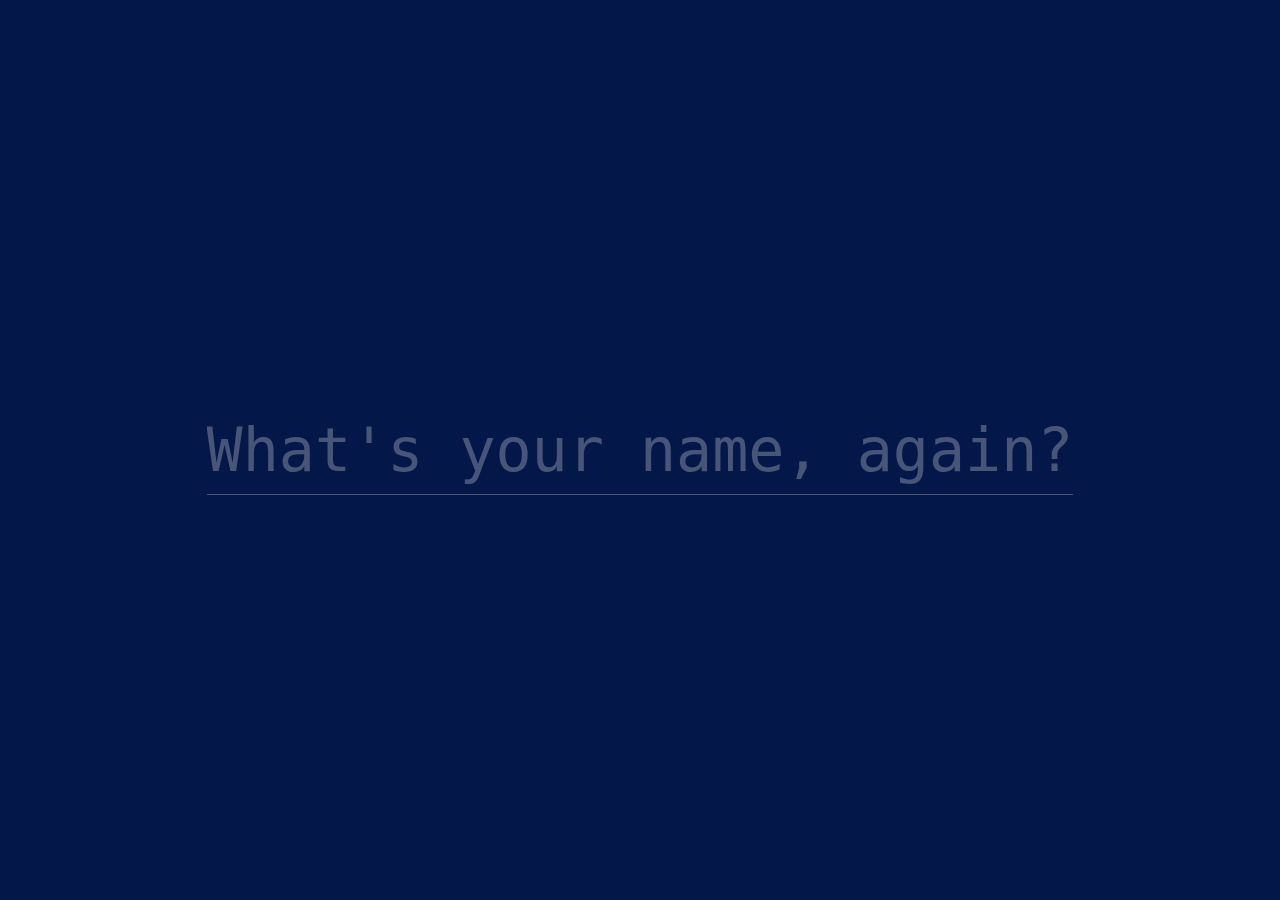
<file: add.html>
<!DOCTYPE html>
<html lang="en">
<head>
    <meta charset="UTF-8">
    <meta name="viewport" content="width=device-width, initial-scale=1.0">
    <title>FireWorks</title>
    <link rel="icon" href="firework.png" type="image/png">
    <link rel="stylesheet" href="style.css">
</head>
<body>
    <main>
        <label for="text" class="sr">Let's make your dream come true..</label>
        <input id="text" type="text" name="text" placeholder="What's your name, again?" size="50" maxlength="100" spellcheck="false">
    </main>
    <script src="scripts.js"></script>
</body>

</html>
</file>
<file: style.css>
* {
	border: 0;
	box-sizing: border-box;
	margin: 0;
	padding: 0;
}
:root {
	--hue: 223;
	--bg: hsl(var(--hue),90%,15%);
	--fg: hsl(var(--hue),10%,90%);
	font-size: calc(20px + (60 - 20) * (100vw - 320px) / (1280 - 320));
}
body, input {
	color: var(--fg);
	font: 1em/1.5 Inconsolata, monospace
}
body {
	background: hsl(var(--hue),90%,15%);
	height: 100vh;
	display: grid;
	place-items: center;
}
input {
	background: transparent;
	box-shadow: 0 -1px 0 hsla(var(--hue),10%,90%,0.3) inset;
	width: 24ch;
	transition: box-shadow 0.15s linear;
	-webkit-appearance: none;
	appearance: none;
}
input:focus {
	box-shadow: 0 -1px 0 hsl(var(--hue),10%,90%) inset;
	outline: transparent;
}
input::placeholder {
	color: hsla(var(--hue),10%,90%,0.3);
}
.sr {
	clip: rect(1px,1px,1px,1px);
	overflow: hidden;
	position: absolute;
	width: 1px;
	height: 1px;
}
.particle {
	border-radius: 50%;
	pointer-events: none;
	position: fixed;
	width: 1.5ch;
	height: 1.5ch;
}
.particle--ring {
	box-shadow: 0 0 0 0.125em inset;
}

.firework {
    position: absolute;
    width: 6px;
    height: 6px;
    background-color: #ff0;
    border-radius: 50%;
    animation: explosion 5s ease-out forwards;
    pointer-events: none;
}

@keyframes explosion {
    0% {
        transform: scale(1);
        opacity: 1;
    }
    100% {
        transform: scale(10);
        opacity: 0;
    }
}
</file>
